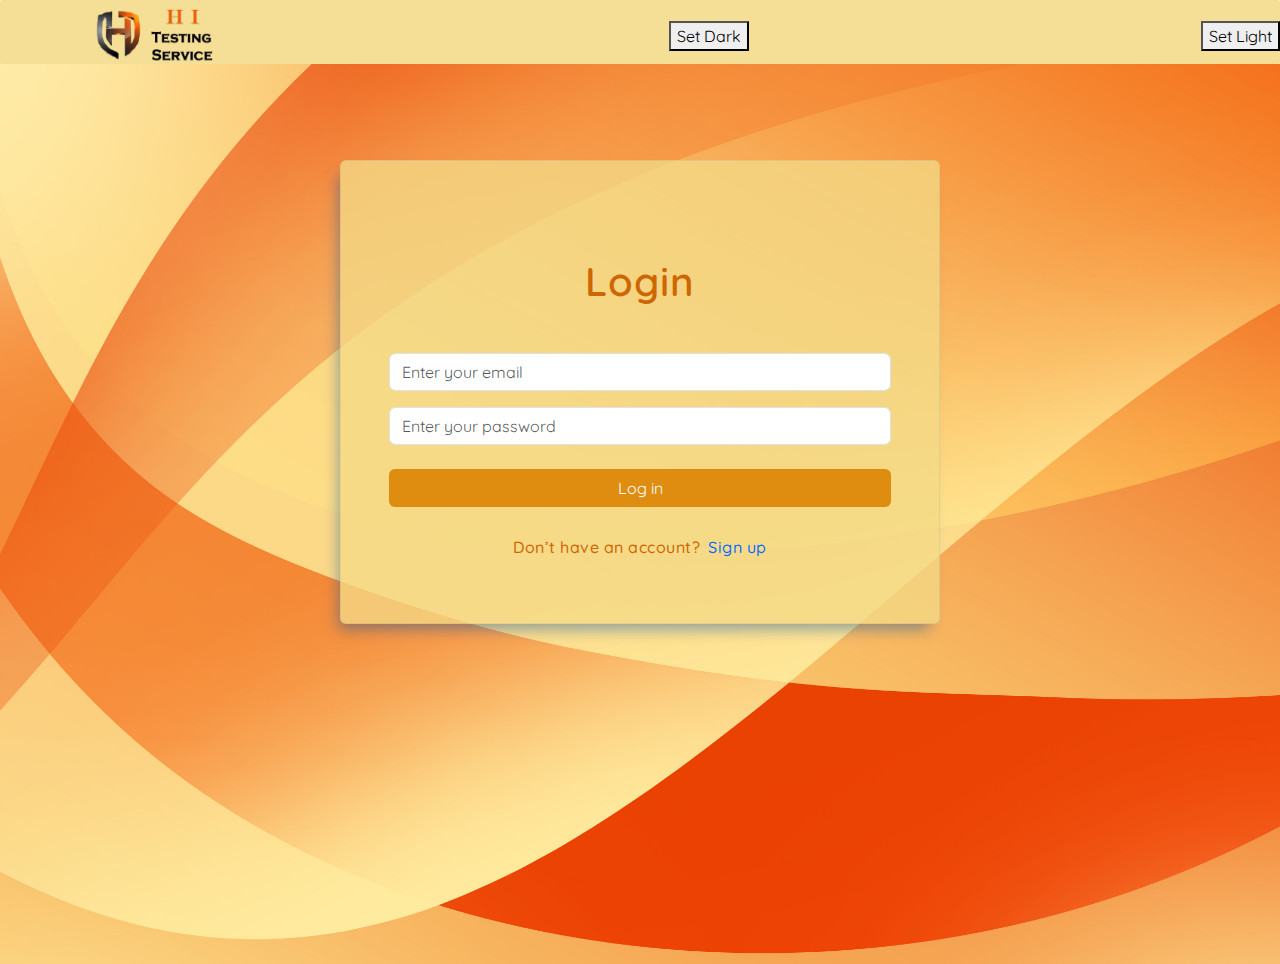
<file: index.html>
<!DOCTYPE html>
<html lang="en">

<head>
    <meta charset="UTF-8" />
    <meta name="viewport" content="width=device-width, initial-scale=1.0" />
    <link rel="shortcut icon" href="./images/favicon.ico" type="image/x-icon" />
    <title>Log in</title>
    <link rel="preconnect" href="https://fonts.googleapis.com" />
    <link rel="preconnect" href="https://fonts.gstatic.com" crossorigin />
    <link href="https://fonts.googleapis.com/css2?family=Quicksand:wght@300;400;500;600;700&display=swap"
        rel="stylesheet" />
    <link rel="stylesheet" href="./css/all.min.css" />
    <link rel="stylesheet" href="./css/bootstrap.min.css" />
    <link rel="stylesheet" href="./css/style.css" />


    <style>
        .darkBody  {
            background-color: black;
            
        }
        .darkBody h1 {
            color: white;
        }
    </style>





</head>

<body>
    <div class="navbar">
        <img src="./images/H - Original.png" style= "width: 120px; height: 55px; margin-left: 6rem;" alt="">

        <button onclick="darkMode()">Set Dark</button>
        <button onclick="lightMode()">Set Light</button>





    </div>
    <main class="py-5">



        <section class="py-5">
            <div class="container">
                <div id="loginBox" class="boxContainer text-center p-3 p-md-5 rounded-2">
                    <h1 class="my-5">Login</h1>
                    <div class="inputsForm">
                        <input type="email" id="loginEmail" class="form-control" placeholder="Enter your email"
                            required />
                        <input type="password" id="loginPassword" class="form-control mt-3"
                            placeholder="Enter your password" required />
                        <button id="loginBtn" class="btn btn-main my-4 w-100">
                            Log in
                        </button>
                        <div class="signupText d-flex justify-content-center gap-2 mt-1">
                            <p>Don’t have an account?</p>
                            <a class="text-decoration-none" id="signupAnchor">Sign up</a>
                        </div>
                    </div>
                </div>
            </div>
        </section>
    </main>

    <script src="./js/bootstrap.bundle.js"></script>
    <script src="./js/sweetalert.min.js"></script>
    <script src="./js/main.js"></script>
    <script src="./js/home.js"></script>
    <script src="./js/questions.js"></script>

</body>

</html>
</file>
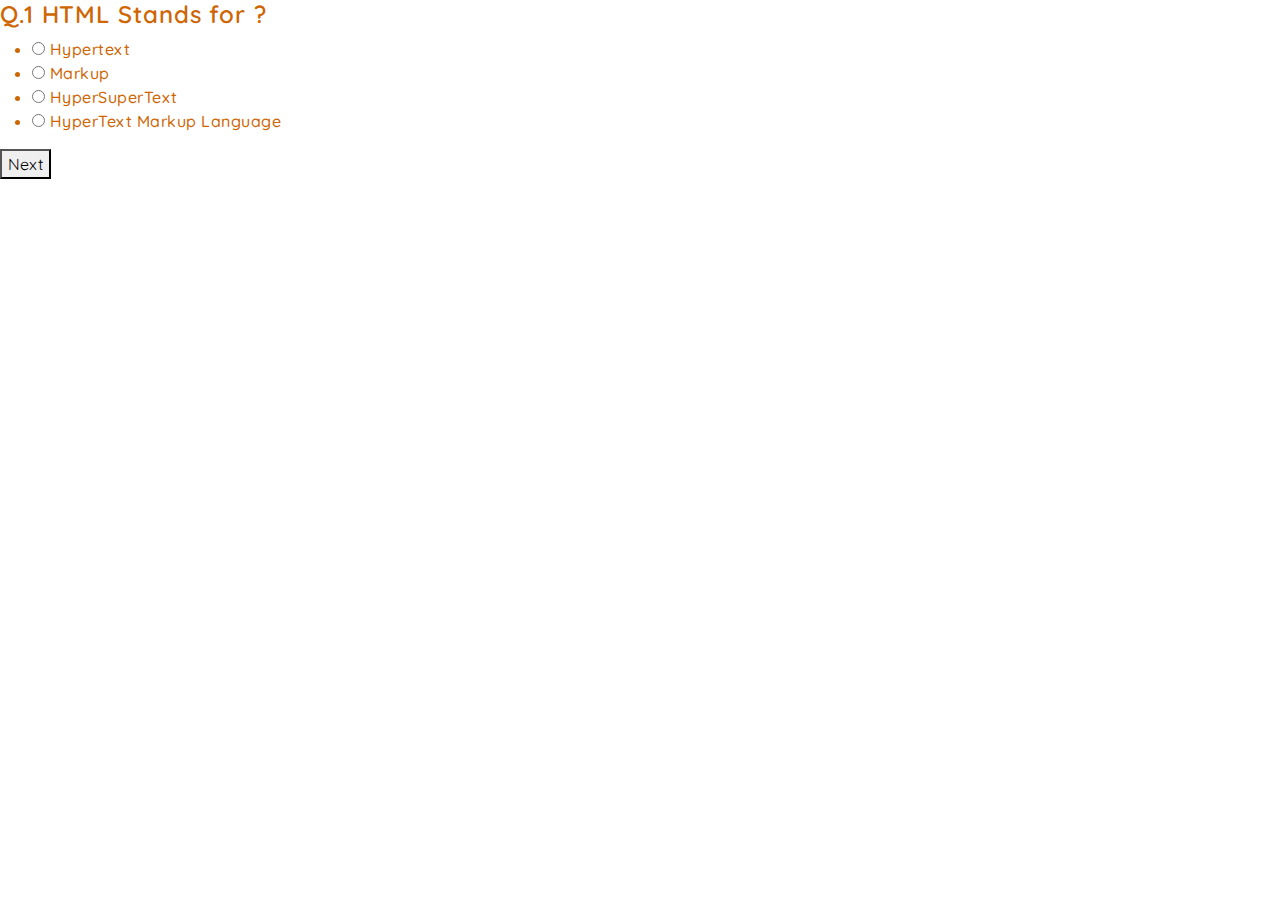
<file: quiz.html>
<!DOCTYPE html>
<html lang="en">
<head>
    <meta charset="UTF-8">
    <meta name="viewport" content="width=device-width, initial-scale=1.0">
    <title>Document</title>
    <link rel="preconnect" href="https://fonts.googleapis.com" />
    <link rel="preconnect" href="https://fonts.gstatic.com" crossorigin />
    <link href="https://fonts.googleapis.com/css2?family=Quicksand:wght@300;400;500;600;700&display=swap"
      rel="stylesheet" />
    <link rel="stylesheet" href="./css/all.min.css" />
    <link rel="stylesheet" href="./css/bootstrap.min.css" />
    <link rel="stylesheet" href="./css/style.css" /></head>
<body>
    <div id="quizWindow" >
        <h4 id="question">Question will appear here</h4>
        <ul>
            <li>
                <input type="radio" id="option1" name="quizOption">
                <label id="label1" for="option1">Some Option Here</label>
            </li>
            <li>
                <input type="radio" id="option2" name="quizOption">
                <label id="label2" for="option2">Some Option Here</label>
            </li>
            <li>
                <input type="radio" id="option3" name="quizOption">
                <label id="label3" for="option3">Some Option Here</label>
            </li>
            <li>
                <input type="radio" id="option4" name="quizOption">
                <label id="label4" for="option4">Some Option Here</label>
            </li>
        </ul>
        <button onclick="next()">Next</button>
    </div>
    <div class="resultWindow"  id="resultWindow">
        
        <h4 id="announce" ></h4>
        <h5 id="percentageShow" ></h5>
        <table border="1px solid">
            <tr>
                <td  > Total Questions</td>
                <td id="totalQue" > </td>
            </tr>
            <tr>
                <td  > Correct Questions</td>
                <td id="correctQue" > </td>
            </tr>
        </table>
    </div>

    <script src="./js/bootstrap.bundle.js"></script>
    <script src="./js/sweetalert.min.js"></script>
    <script src="./js/home.js"></script>
    <script src="./js/questions.js"></script>
</body>
</html>
</file>
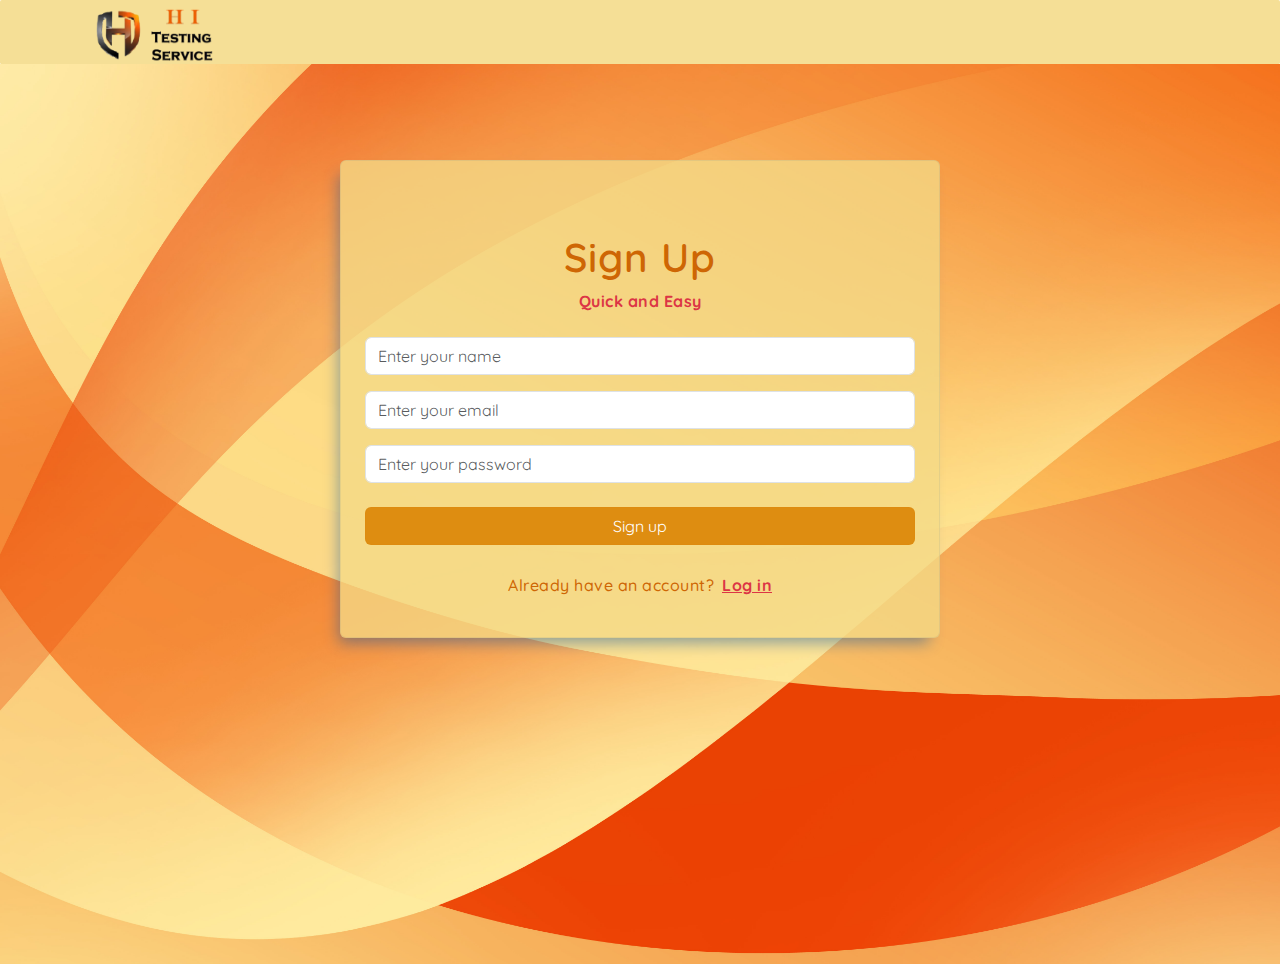
<file: signup.html>
<!DOCTYPE html>
<html lang="en">
  <head>
    <meta charset="UTF-8" />
    <meta name="viewport" content="width=device-width, initial-scale=1.0" />
    <link rel="shortcut icon" href="./images/favicon.ico" type="image/x-icon" />
    <title>Sign up</title>
    <link rel="preconnect" href="https://fonts.googleapis.com" />
    <link rel="preconnect" href="https://fonts.gstatic.com" crossorigin />
    <link
      href="https://fonts.googleapis.com/css2?family=Quicksand:wght@300;400;500;600;700&display=swap"
      rel="stylesheet"
    />
    <link rel="stylesheet" href="./css/all.min.css" />
    <link rel="stylesheet" href="./css/bootstrap.min.css" />
    <link rel="stylesheet" href="./css/style.css" />
  </head>
  <body>
    <div class="navbar">
      <img src="./images/H - Original.png" style="width: 120px; height: 55px; margin-left: 6rem;" alt="">

  </div>
    <main class="py-5">
      <section class="py-5">
        <div class="container">
          <div
            id="signupBox"
            class="boxContainer text-center p-3 p-md-4 rounded-2"
          >
            <h1 class="mt-5">Sign Up</h1>
            <p class="text-danger mb-4"><b>Quick and Easy</b></p>
            <div class="inputsForm">
              <input
                type="text"
                id="signupName"
                class="form-control"
                placeholder="Enter your name"
                required
              />
              <input
                type="email"
                id="signupEmail"
                class="form-control mt-3"
                placeholder="Enter your email"
                required
              />
              <input
                type="password"
                id="signupPassword"
                class="form-control mt-3"
                placeholder="Enter your password"
                required
              />
              <button id="signupBtn" class="btn btn-main my-4 w-100">
                Sign up
              </button>
              <div class="loginText d-flex justify-content-center gap-2 mt-1">
                <p>Already have an account?</p>
                <a class="text-danger" id="loginAnchor"><b>Log in</b></a>
              </div>
            </div>
          </div>
        </div>
      </section>
    </main>

    <script src="./js/bootstrap.bundle.js"></script>
    <script src="./js/sweetalert.min.js"></script>
    <script src="./js/signup.js"></script>
  </body>
</html>
</file>
<file: css/style.css>
:root {
    --mainColor: #ce6604;
  }
  

  .navbar{
    border: none;
    background-color: hsla(46, 83%, 77%, 0.986);
    border-radius: 0.1rem;
    width: 100vw;
    height: 4rem;

}

  body {
    color: var(--mainColor);
    font-family: "Quicksand", sans-serif;
    font-weight: 500;
    letter-spacing: 0.5px;
  }
  
#html {
  color: rgb(99, 21, 21);
}
#css {
  color: rgb(99, 21, 21);
}
#js {
  color: rgb(99, 21, 21);
}


.optionbtn{
color: black;
border-color: #ce6604;

}


  h1,
  h2,
  h3,
  h4,
  h5,
  h6 {
    color: var(--mainColor);
    font-weight: 600;
    letter-spacing: 0.9px;
  }
  
  ::selection {
    background-color: var(--mainColor);
    color: #fff;
  }
  
  a {
    cursor: pointer;
  }
  
  .mainColor {
    color: var(--mainColor);
  }
  
  .btn-main {
    --bs-btn-color: #fff;
    --bs-btn-bg: #dd8b0ffb;
    --bs-btn-border-color: #dd8b0ffb;
    --bs-btn-hover-color: #fff;
    --bs-btn-hover-bg: #dd8b0ffb;
    --bs-btn-hover-border-color: #dd8b0ffb;
    --bs-btn-focus-shadow-rgb: 49, 132, 253;
    --bs-btn-active-color: #fff;
    --bs-btn-active-bg: #dd8b0ffb;
    --bs-btn-active-border-color: #dd8b0ffb;
  }
  
  main {
    min-height: 100vh;
    background-image: url("../images/background1.jpg");
    background-size: cover;
    background-position: center;
    
  }
  
  main nav {
    box-shadow: 0px -8px 22px 4px rgba(0, 77, 165, 0.45);
    background-color: hsla(46, 82%, 69%, 0.774) !important;
  }
  
  .navbar-toggler {
    border: none;
    color: var(--mainColor);
    font-size: 1.375rem;
  }
  
  main .navbar-toggler:focus {
    box-shadow: none;
  }
  
  main .form-control:focus {
    border-color: #004da413;
    box-shadow: 0 0 0 0.25rem rgba(228, 130, 1, 0.788);
  }
  
  .boxContainer {
    max-width: 600px;
    margin: auto;
    background-color: hsla(46, 82%, 74%, 0.774);
    box-shadow: -6px 10px 15px -5px rgba(0, 77, 165, 0.45);
    border: #004da413 1px solid;
  }
  
  .swal-button {
    background-color: var(--mainColor);
    border-color: var(--mainColor);
  }
  
  .swal-button:not([disabled]):hover {
    background-color: #dd8b0ffb;
    border-color: #dd8b0ffb;
  }
  
  @media screen and (max-width: 400px) {
    :root {
      font-size: 12px;
    }
  }

  .resultWindow {
    display: none;
}
.redText {
    color: red;
    font-weight: bold0;
}
.greenText {
    color: green;
    font-weight: 800;
}
</file>
